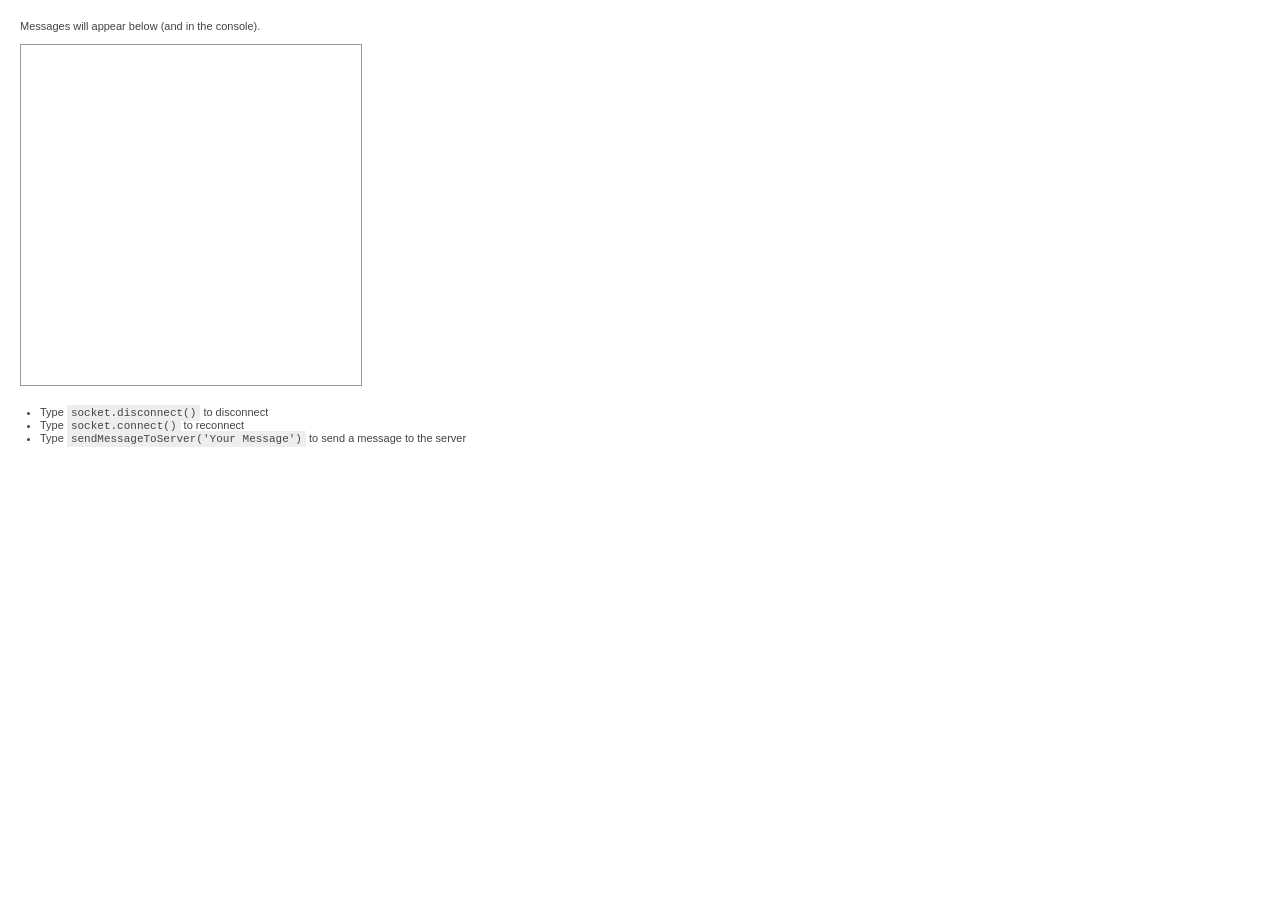
<file: sampleWithPlugin/www/sock.html>
<!DOCTYPE html>
<html>
<head>
	<style>
		* { margin:0; padding:0; font-size:11px; font-family:arial; color:#444; }
		body { padding:20px; }
		#message-list { list-style-type:none; width:300px; height:300px; overflow:auto; border:1px solid #999; padding:20px; }
		#message-list li { border-bottom:1px solid #ccc; padding-bottom:2px; margin-bottom:5px; }
		code { font-family:courier; background:#eee; padding:2px 4px; }
	</style>
	<script src="https://cdn.socket.io/socket.io-1.0.0.js"></script>
	<script>

		// Create SocketIO instance
		var socket = new io('http://localhost:8080');
		socket.connect(); 
		
		// Add a connect listener
		socket.on('connect',function() {
			log('<span style="color:green;">Client has connected to the server!</span>');
		});
		// Add a connect listener
		socket.on('message',function(data) {
			log('Received a message from the server:  ' + data);
		});
		// Add a disconnect listener
		socket.on('disconnect',function() {
			log('<span style="color:red;">The client has disconnected!</span>');
		});
		
		// Sends a message to the server via sockets
		function sendMessageToServer(message) {
			socket.send(message);
			log('<span style="color:#888">Sending "' + message + '" to the server!</span>');
		}
		
		// Outputs to console and list
		function log(message) {
			var li = document.createElement('li');
			li.innerHTML = message;
			document.getElementById('message-list').appendChild(li);
		}
		
	</script>
</head>
<body>
	
	<p>Messages will appear below (and in the console).</p><br />
	<ul id="message-list"></ul>
	<ul style="margin:20px 0 0 20px;">
		<li>Type <code>socket.disconnect()</code> to disconnect</li>
		<li>Type <code>socket.connect()</code> to reconnect</li>
		<li>Type <code>sendMessageToServer('Your Message')</code> to send a message to the server</li>
	</ul>
	
</body>
</html>
</file>
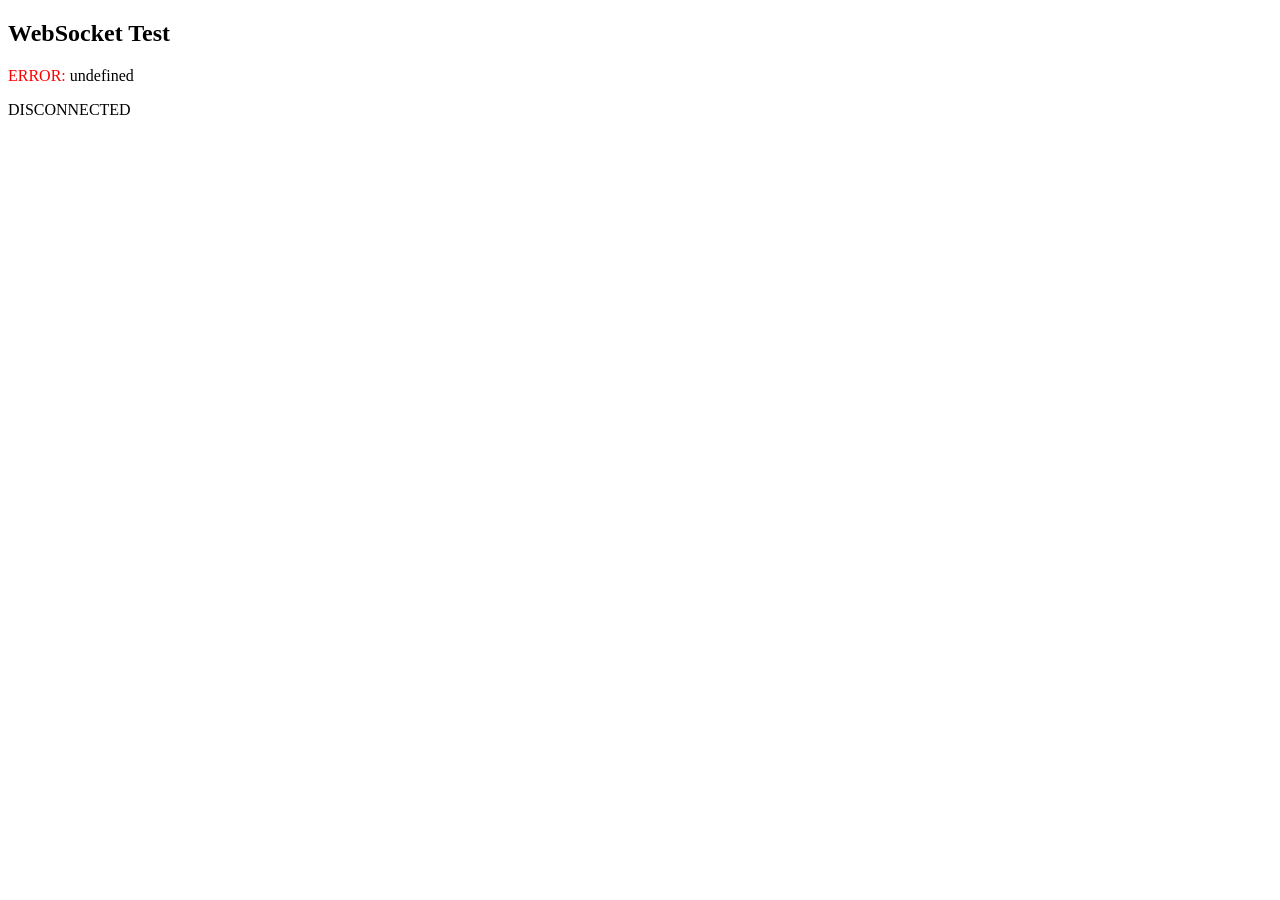
<file: sampleWithPlugin/www/wss.html>
<!DOCTYPE html>  <meta charset="utf-8" />  <title>WebSocket Test</title>  <script language="javascript" type="text/javascript">  var wsUri = "wss://echo.websocket.org/"; var output;  function init() { output = document.getElementById("output"); testWebSocket(); }  function testWebSocket() { websocket = new WebSocket(wsUri); websocket.onopen = function(evt) { onOpen(evt) }; websocket.onclose = function(evt) { onClose(evt) }; websocket.onmessage = function(evt) { onMessage(evt) }; websocket.onerror = function(evt) { onError(evt) }; }  function onOpen(evt) { writeToScreen("CONNECTED"); doSend("WebSocket rocks"); }  function onClose(evt) { writeToScreen("DISCONNECTED"); }  function onMessage(evt) { writeToScreen('<span style="color: blue;">RESPONSE: ' + evt.data+'</span>'); websocket.close(); }  function onError(evt) { writeToScreen('<span style="color: red;">ERROR:</span> ' + evt.data); }  function doSend(message) { writeToScreen("SENT: " + message);  websocket.send(message); }  function writeToScreen(message) { var pre = document.createElement("p"); pre.style.wordWrap = "break-word"; pre.innerHTML = message; output.appendChild(pre); }  window.addEventListener("load", init, false);  </script>  <h2>WebSocket Test</h2>  <div id="output"></div>
</file>
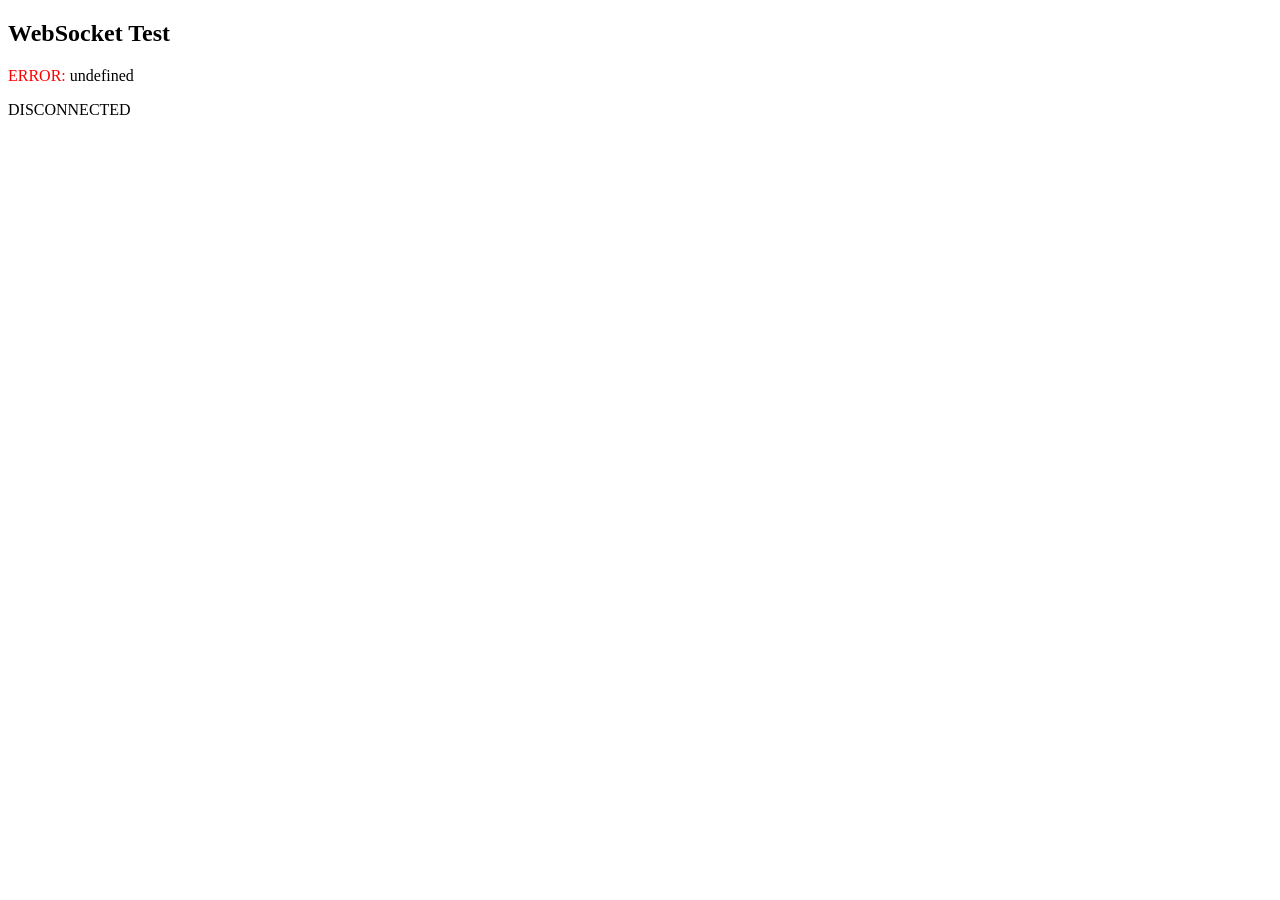
<file: sampleWithPlugin/www/wss1.html>
<!DOCTYPE html>  <meta charset="utf-8" />  <title>WebSocket Test</title>  <script language="javascript" type="text/javascript">  var wsUri = "ws://localhost:9000/"; var output;  function init() { output = document.getElementById("output"); testWebSocket(); }  function testWebSocket() { websocket = new WebSocket(wsUri); websocket.onopen = function(evt) { onOpen(evt) }; websocket.onclose = function(evt) { onClose(evt) }; websocket.onmessage = function(evt) { onMessage(evt) }; websocket.onerror = function(evt) { onError(evt) }; }  function onOpen(evt) { writeToScreen("CONNECTED"); doSend("WebSocket rocks"); }  function onClose(evt) { writeToScreen("DISCONNECTED"); }  function onMessage(evt) { writeToScreen('<span style="color: blue;">RESPONSE: ' + evt.data+'</span>'); websocket.close(); }  function onError(evt) { writeToScreen('<span style="color: red;">ERROR:</span> ' + evt.data); }  function doSend(message) { writeToScreen("SENT: " + message);  websocket.send(message); }  function writeToScreen(message) { var pre = document.createElement("p"); pre.style.wordWrap = "break-word"; pre.innerHTML = message; output.appendChild(pre); }  window.addEventListener("load", init, false);  </script>  <h2>WebSocket Test</h2>  <div id="output"></div>
</file>
